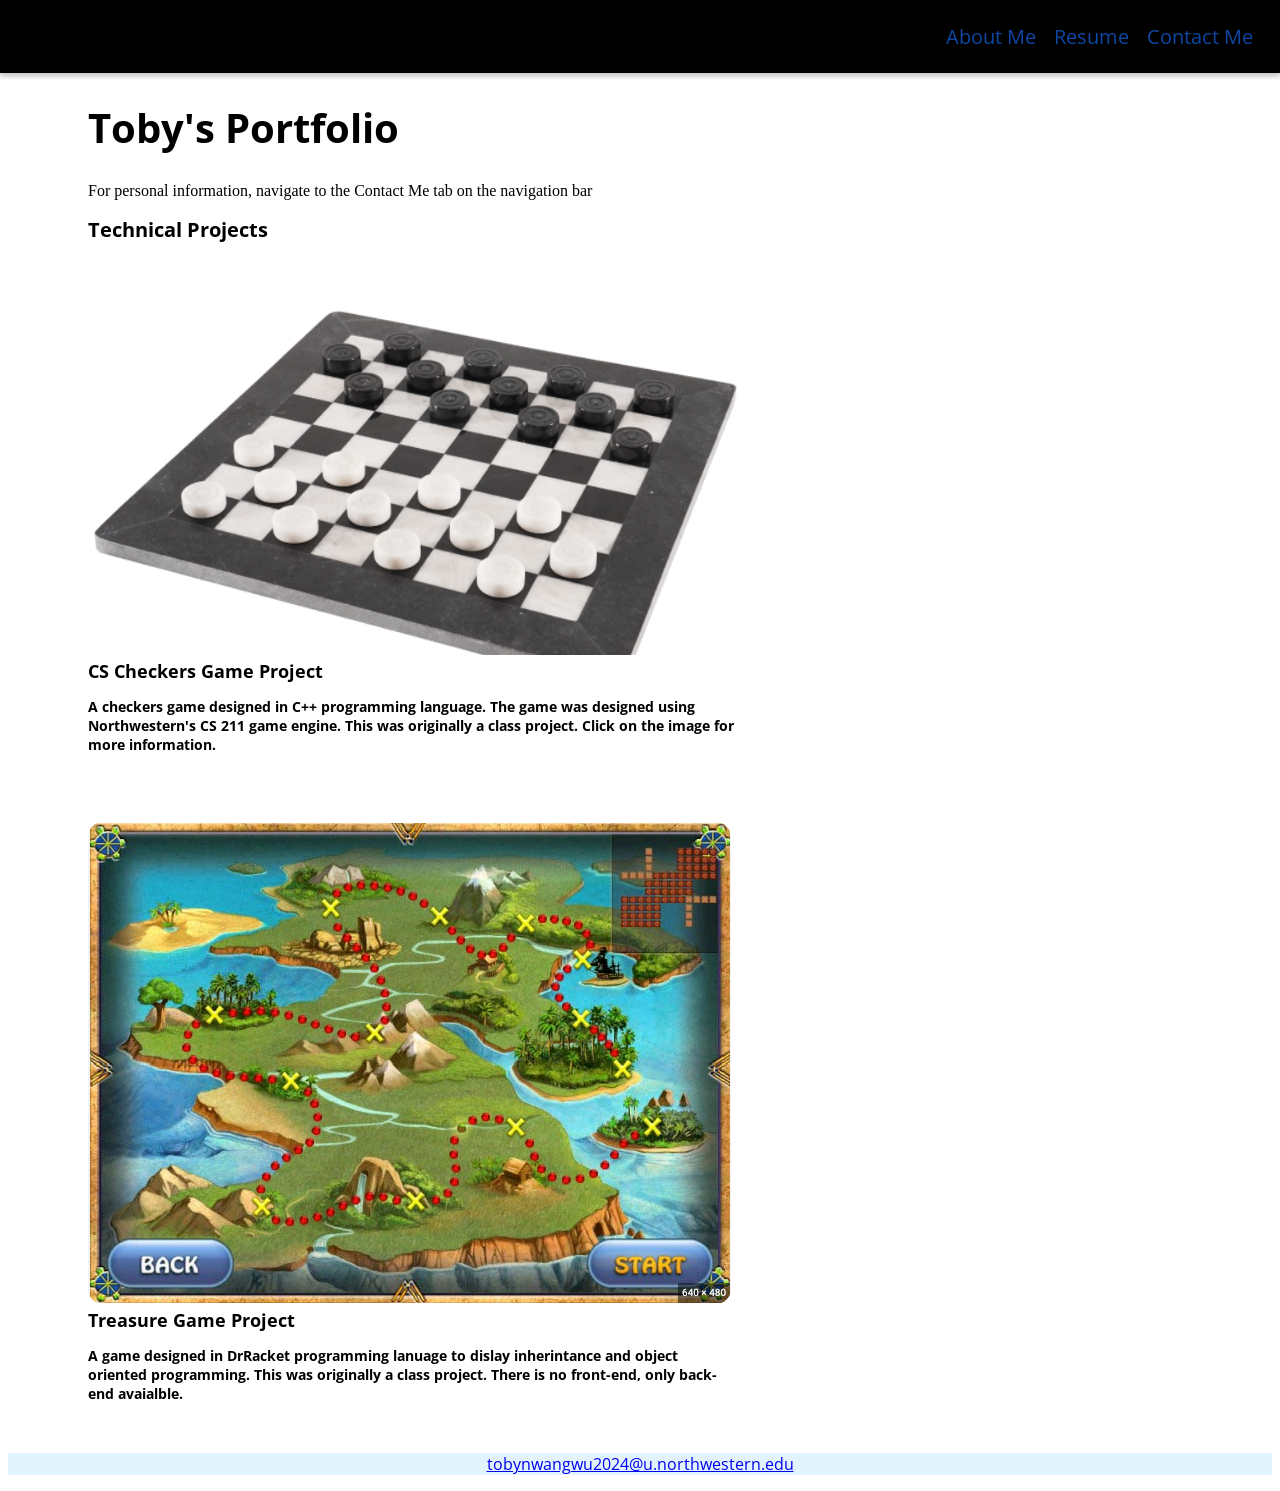
<file: index.html>
<!DOCTYPE html>
<html>
  <head>
    <link rel="stylesheet" href="styles.css" />
    <link href="https://fonts.googleapis.com/css2?family=Open+Sans:wght@300&display=swap" rel="stylesheet">
  </head>
<body>
  <nav class="top-nav">
    <ul class="pages">
        <li>
        <a href="about.html">
            About Me
        </a>
        </li>
        <li>
        <a href="2022 Latest Resume.pdf">
            Resume
        </a>
      </li>
      <li>
        <a href="Contact.html">
            Contact Me
        </a>
        </li>
    </ul>
  </nav>
  <main>
    <div class="wrapper">
        <i class="fas fa-chess-queen fa-2x"></i>
        <h1 class="intro">
            Toby's Portfolio
        </h1>
        <div>
            <div>
                <p>For personal information, navigate to the Contact Me tab on the navigation bar</p>
            </div>
        </div>
        <div class="projects-title">
            Technical Projects
        </div>
        <br>
        <br>
        <br>
        <div class="projects">
            <div >
                <div class="mdc-card">
                <a href="https://github.com/TobyNwangwu/Checkers-Game">
                <img src="checkers.png" class="proj-image" alt="Checkers Game Project">
                </a>
                <div class ="proj-title">
                    CS Checkers Game Project
                <p class="proj-text">
                    A checkers game designed in C++ programming language. The game was designed using Northwestern's CS 211 game engine. This was originally a class project. Click on the image for more information.</p>
                </div>
                </div>
            <br>
            <br>
            <br>
            <div class="mdc-card">
                <a href="Fake link">
                    <img src="treasure.png" class="proj-image" alt="Treasure Game Project">
                </a>
                <div class ="proj-title">
                    Treasure Game Project
                <p class="proj-text">
                    A game designed in DrRacket programming lanuage to dislay inherintance and object oriented programming. This was originally a class project. There is no front-end, only back-end avaialble.
                </p>
                </div>
            </div>
            </div>
        </div>
    </div>
    <br>
    <br>
    <div class="footer">
        <footer>
            <a href="tobynwangwu2024@u.northwestern.edu">tobynwangwu2024@u.northwestern.edu</a></p>
        </footer>
    </div>
</main>
</body>
</html>
</file>
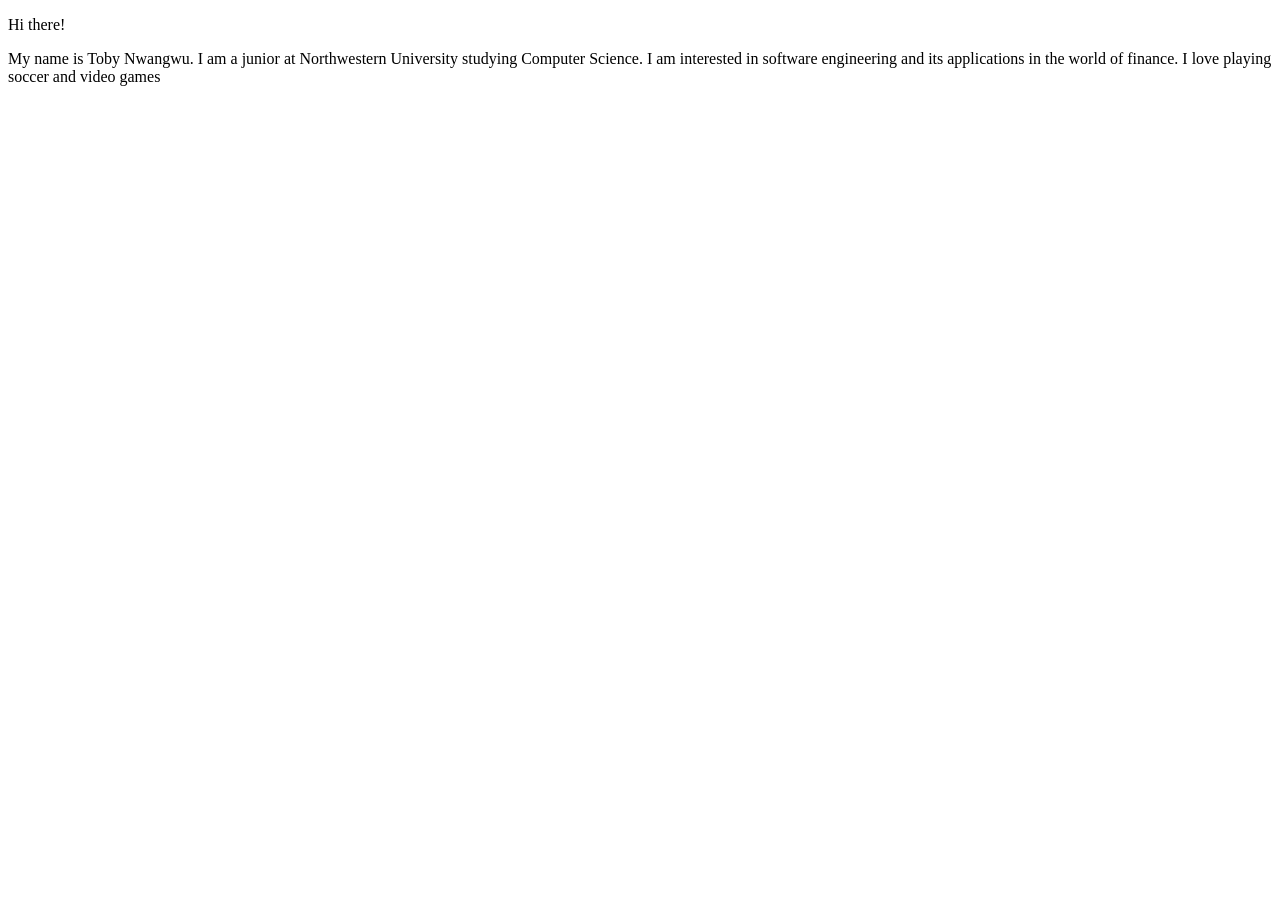
<file: about.html>
<!DOCTYPE html>
<html>
  <head>
    <link rel="stylesheet" href="styles.css" />
    <p> Hi there!</p>
  </head>
  <body>
    <p> My name is Toby Nwangwu. I am a junior at Northwestern University studying Computer Science. I am interested in software engineering and its applications in the world of finance. I love playing soccer and video games</p>
  </body>
</file>
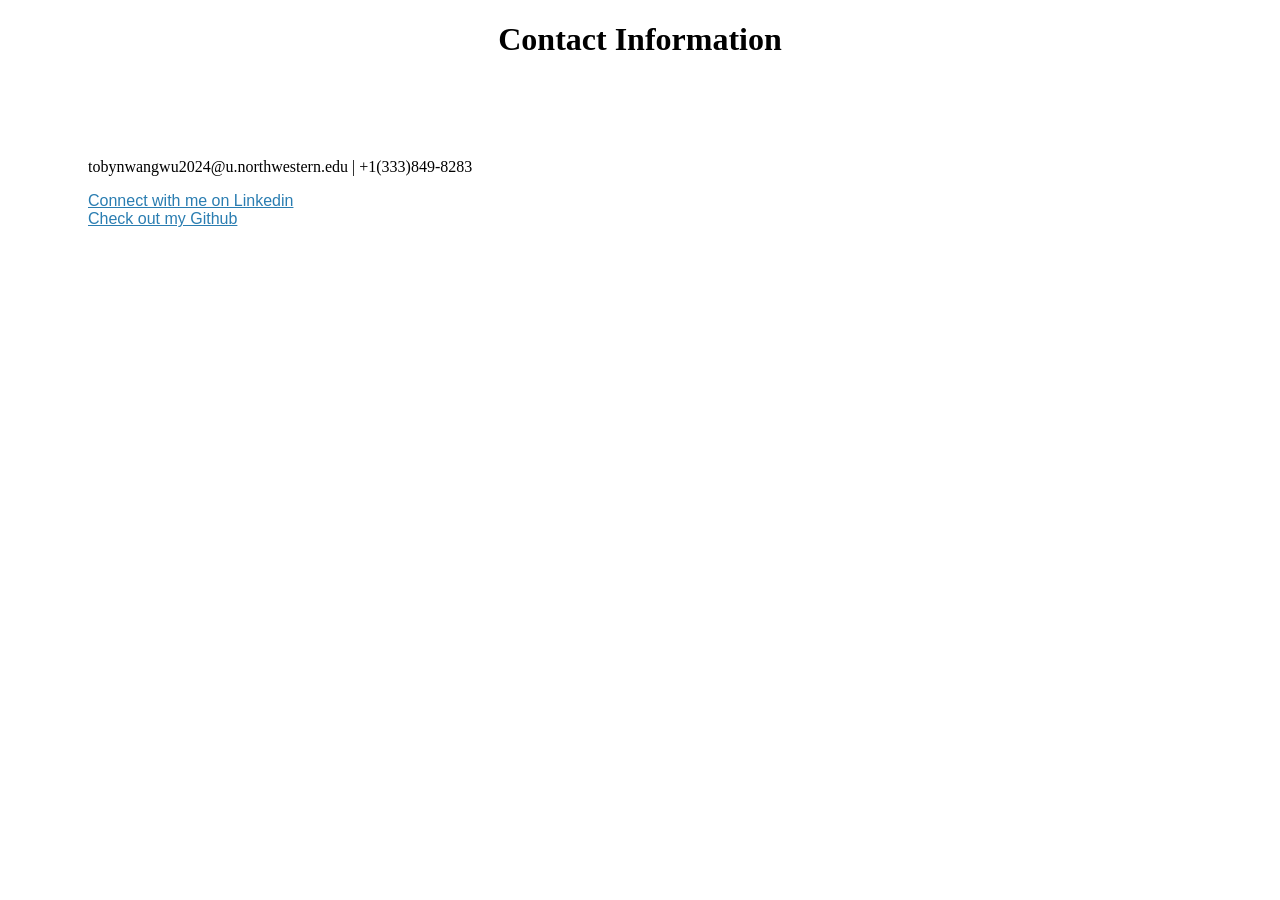
<file: Contact.html>
<!DOCTYPE html>
<html>
  <head>
    <link rel="stylesheet" href="styles.css" />
    <h1 class="contact_intro"> Contact Information </h1>
  </head>

<body>
  <main>
    <div class="wrapper">
        <div>
            <div>
                <p> tobynwangwu2024@u.northwestern.edu | +1(333)849-8283 </p>
                <a href="https://www.linkedin.com/in/tnwangwu/" class="link">
                    Connect with me on Linkedin
                    <!-- <button class="resume-button">Resume</button> -->
                </a>
            </div>
            <div>
                <a href="https://github.com/TobyNwangwu" class="link">
                    Check out my Github
                    <!-- <button class="resume-button">Resume</button> -->
                </a>
            </div>
        </div>
</file>
<file: styles.css>
/* @use "@material/card"; */

/* @include card.core-styles; */

main {
  margin-top: 100px;
  text-align: left;
}

nav.top-nav {
  background-color: black;
  position: fixed;
  z-index: 1;
  top: 0px;
  left: 0px;
  right: 0px;
  box-shadow: 0px 4px 4px #0003;
  padding-left: 2em;
}

nav.top-nav ul {
  list-style: none;
  padding: 0;
  text-align: right;
  margin-right: 20px;
}

.personal {
  text-align: left;
}

nav.top-nav li {
  font-family: "Open Sans", sans-serif;
  color: black;
  font-size: 20px;
  margin: 5px;
  display: inline-block;
  padding: 2px;
  user-select: none;
  position: relative;
}

nav.top-nav li a {
  text-decoration: none;
  color: #0d47a1;
}

nav.top-nav li:hover {
  text-decoration: underline;
}

.wrapper {
  margin-left: 80px;
  width: 650px;
}

.intro {
  font-family: "Open Sans", sans-serif;
  font-size: 40px;
  font-weight: bold;
  text-align: left;
}

.intro-text {
  font-family: "Open Sans", sans-serif;
  font-size: 16px;
  text-align: left;
}

.link {
  font-family: "Open Sans", sans-serif;
  font-size: 16px;
  text-align: center;
  text-decoration: underline;
  color: rgb(42, 125, 177);
}

.link:hover {
  opacity: 0.5;
}

.fab:hover {
  opacity: 0.5;
}

.projects-title {
  font-family: "Open Sans", sans-serif;
  font-size: 20px;
  text-align: left;
  font-weight: bold;
}

.proj-image {
  max-width: 650px;
  border-radius: 15px;
  height: auto;
}

.proj-title {
  font-family: "Open Sans", sans-serif;
  font-size: 18px;
  text-align: left;
  font-weight: bold;
  color: black
}

.proj-text {
  font-family: "Open Sans", sans-serif;
  font-size: 14px;
  text-align: left;
  color: black;
}

.date {
  font-family: "Open Sans", sans-serif;
  font-size: 14px;
  text-align: left;
  color: black;
  opacity: 0.6;
}

.comment-header {
  font-weight: bold;
  font-style: italic;
}

.form-text {
  font-family: "Open Sans", sans-serif;
  font-size: 16px;
  text-align: left;
  color: black;
}

.form-intro {
  font-family: "Open Sans", sans-serif;
  font-size: 18px;
  text-align: left;
  color: black;
}

.checkbox-menu {
  text-decoration: underline;
}

.chart-title {
  font-family: "Open Sans", sans-serif;
  font-size: 20px;
  text-align: left;
  font-weight: bold;
}

.footer {
  color: black;
  font-family: "Open Sans", sans-serif;
  background-color: rgb(227, 243, 253);
  bottom: 0px;
  left: 0px;
  right: 0px;
  width: 100%;
  text-align: center;
  margin-left: 0em;
  position: relative;
}

.chart-text {
  font-family: "Open Sans", sans-serif;
  font-size: 16px;
  text-align: left;
}

.pages {
  text-decoration: none;
}

.form-filler {
  font-family: "Open Sans", sans-serif;
  font-size: 13px;
  text-align: left;
  color: black;
  font-weight: bold;
}

.form-caption {
  font-family: "Open Sans", sans-serif;
  font-size: 14px;
  text-align: left;
  color: black;
  margin-top: -15px;
  font-style: italic;
}

.contact_intro {
    text-align: center;
}
</file>
